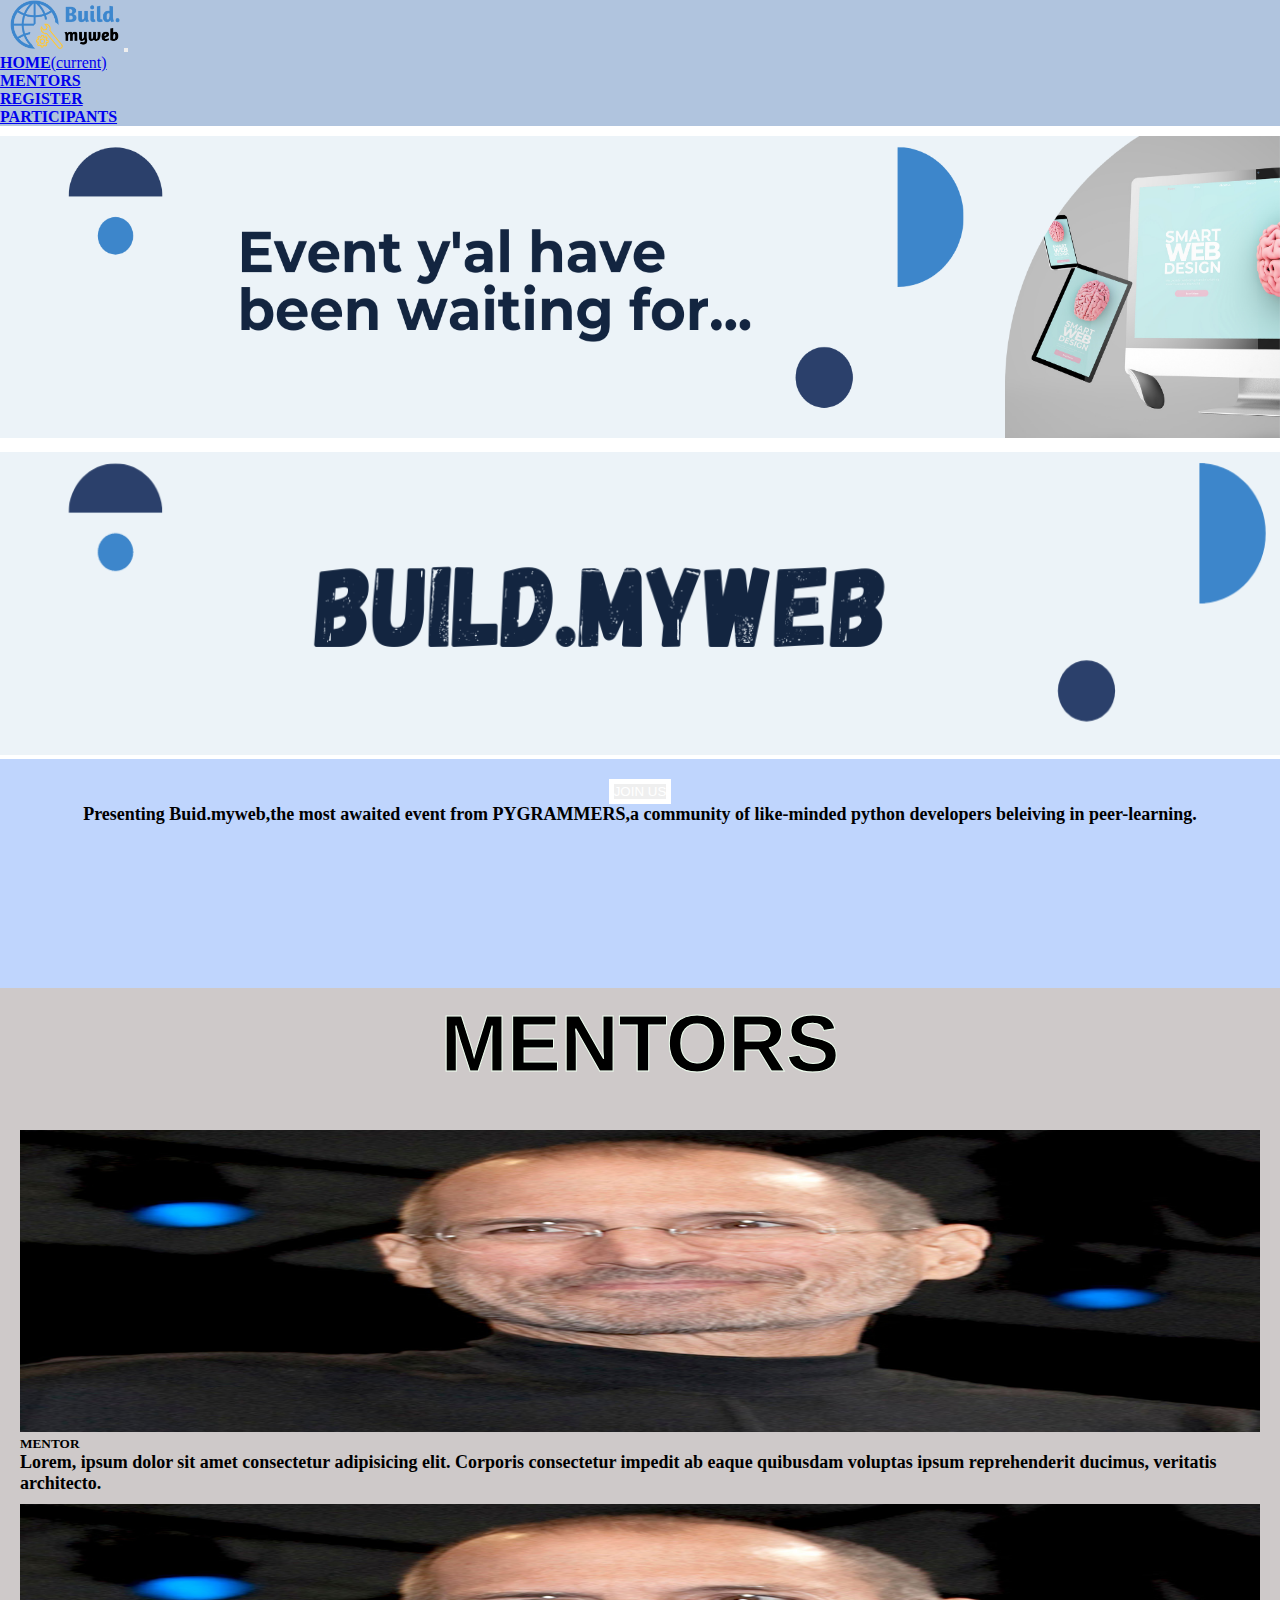
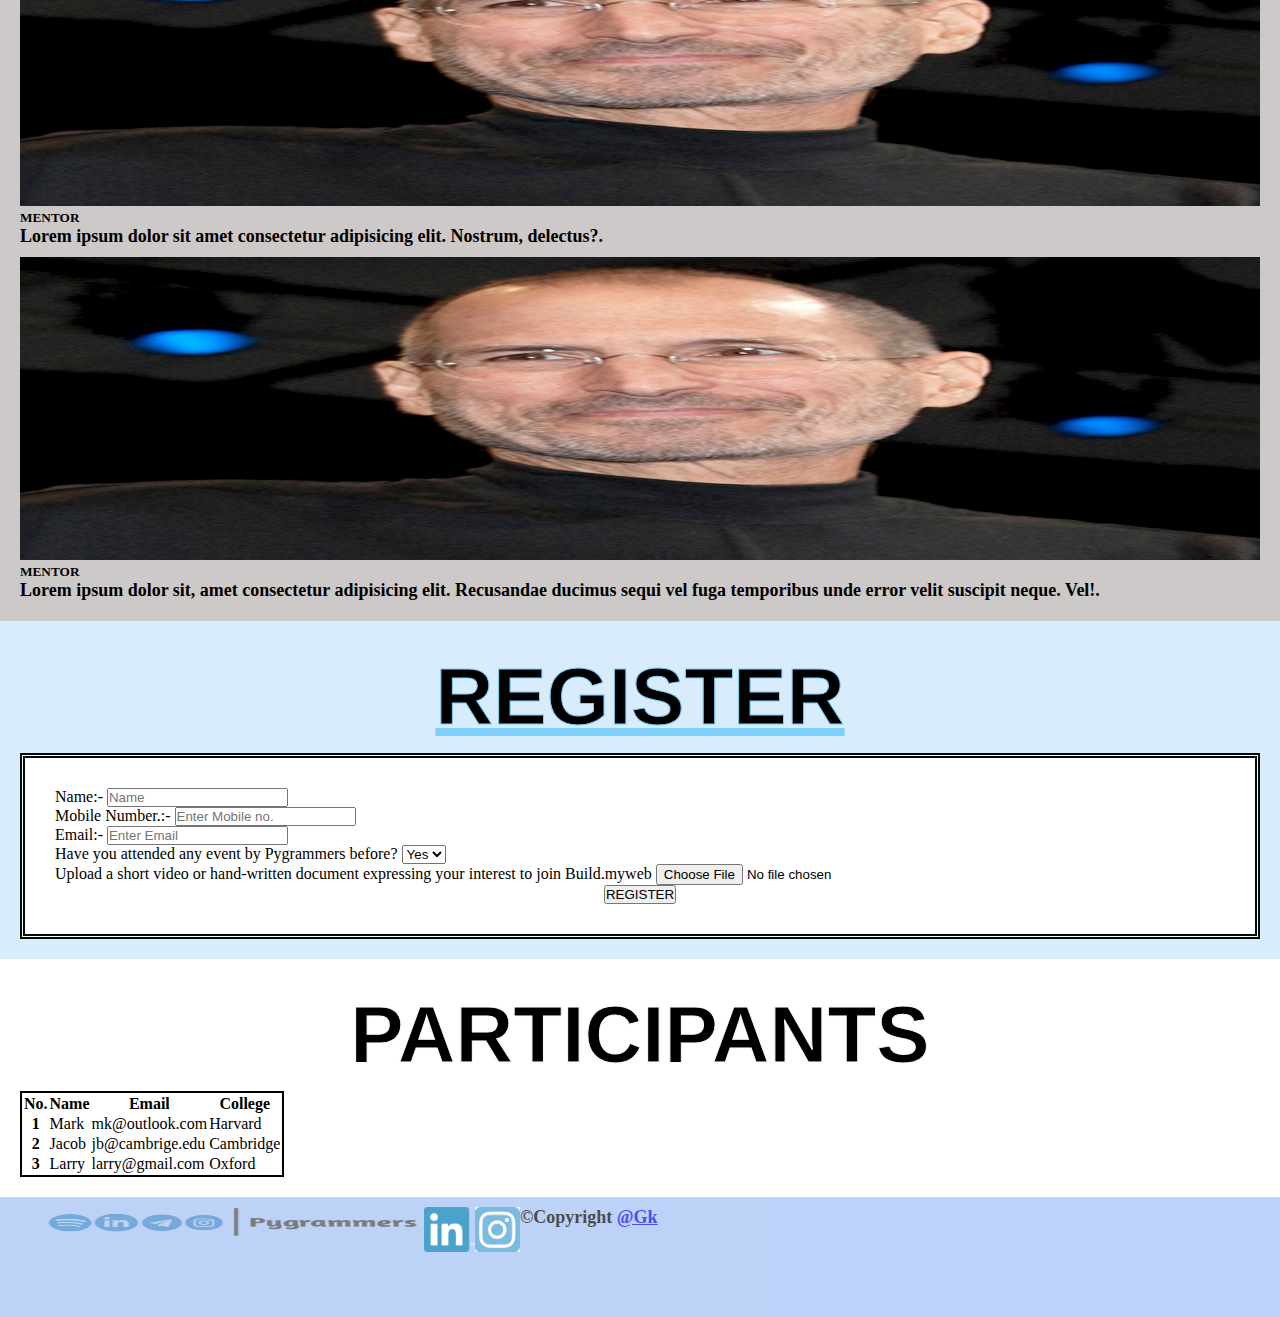
<file: index.html>
<!DOCTYPE html>
<html lang="en">
<head>
    <meta charset="UTF-8">
    <meta http-equiv="X-UA-Compatible" content="IE=edge">
    <meta name="viewport" content="width=device-width, initial-scale=1.0">
    <title>BUILD.MYWEB</title>
    <link rel="stylesheet" href="design.css">
     <link rel="icon" type="image\jpg" href="assets/buildlogo.png">
     <link rel="stylesheet" href="https://cdn.jsdelivr.net/npm/bootstrap@4.6.0/dist/css/bootstrap.min.css" integrity="sha384-B0vP5xmATw1+K9KRQjQERJvTumQW0nPEzvF6L/Z6nronJ3oUOFUFpCjEUQouq2+l" crossorigin="anonymous">
</head>
<body>
    <script src="https://code.jquery.com/jquery-3.5.1.slim.min.js" integrity="sha384-DfXdz2htPH0lsSSs5nCTpuj/zy4C+OGpamoFVy38MVBnE+IbbVYUew+OrCXaRkfj" crossorigin="anonymous"></script>
<script src="https://cdn.jsdelivr.net/npm/bootstrap@4.6.0/dist/js/bootstrap.bundle.min.js" integrity="sha384-Piv4xVNRyMGpqkS2by6br4gNJ7DXjqk09RmUpJ8jgGtD7zP9yug3goQfGII0yAns" crossorigin="anonymous"></script>
<nav class="navbar navbar-expand-lg navbar-light fixed-top">
  <img src="assets/buildlogo.png" alt="logo"/>
  <button class="navbar-toggler" type="button" data-toggle="collapse" data-target="#navbarText" aria-controls="navbarText" aria-expanded="false" aria-label="Toggle navigation">
    <span class="navbar-toggler-icon"></span>
  </button>
  <div class="collapse navbar-collapse" id="navbarText">
    <ul class="navbar-nav ml-auto">
      <li class="nav-item active">
        <a class="nav-link" href="#carouselExampleSlidesOnly"><b>HOME</b><span class="sr-only">(current)</span></a>
      </li>
      <li class="nav-item">
        <a class="nav-link" href="#mentor"> <b>MENTORS</b></a>
      </li>
      <li class="nav-item">
        <a class="nav-link" href="#register"><b>REGISTER</b></a>
      </li>
      <li class="nav-item">
        <a class="nav-link" href="#table"><b>PARTICIPANTS</b></a>
      </li>
    </ul>
  </div>
</nav>

<div id="carouselExampleSlidesOnly" class="carousel slide" data-ride="carousel" name="Home">
    <div class="carousel-inner">
      <div class="carousel-item active">
          <img src="assets/carousel.png" class="d-block w-100" alt="...">
      </div>
      <div class="carousel-item">
        <img src="assets/carousel2.png" class="d-block w-100" alt="...">
      </div>
    </div>
  </div>
<div class="style"><p>
 <a href="https://t.me/pygrammers_official" target="_blank"> <button type="button" class="btn btn-primary btn-lg" data-bs-toggle="tooltip" data-bs-placement="top" title="click here to join telegram channel"style="border:5px solid;color:white">
  JOIN US</button></a> <br>
Presenting Buid.myweb,the most awaited event from PYGRAMMERS,a community of like-minded python developers beleiving in peer-learning. </p>
</div>  
<div>
  
</div>
<div class="mentor" id="mentor">
 <h1>MENTORS</h1> 
<div class="container">
  <div class="row row-cols-1 row-cols-md-3 g-4">
    <div class="col">
      <div class="card h-100">
        <img src="assets/card.jpg" class="card-img-top" alt="...">
        <div class="card-body">
          <h5 class="card-title">MENTOR</h5>
          <p class="card-text">Lorem, ipsum dolor sit amet consectetur adipisicing elit. Corporis consectetur impedit ab eaque quibusdam voluptas ipsum reprehenderit ducimus, veritatis architecto.</p>
        </div>
      </div>
    </div>
    <div class="col">
      <div class="card h-100">
        <img src="assets/card.jpg" class="card-img-top" alt="...">
        <div class="card-body">
          <h5 class="card-title">MENTOR</h5>
          <p class="card-text">Lorem ipsum dolor sit amet consectetur adipisicing elit. Nostrum, delectus?.</p>
        </div>
      </div>
    </div>
    <div class="col">
      <div class="card h-100">
        <img src="assets/card.jpg" class="card-img-top" alt="...">
        <div class="card-body">
          <h5 class="card-title">MENTOR</h5>
          <p class="card-text">Lorem ipsum dolor sit, amet consectetur adipisicing elit. Recusandae ducimus sequi vel fuga temporibus unde error velit suscipit neque. Vel!.</p>
        </div>
      </div>
    </div>
      </div>
    </div>
  </div>
</div>
</div>
<div id="register">
<div class="container"><h1 id="reg"> <u>REGISTER</u></h1>
<form action="" style="border: rgb(1, 10, 7) 5px double;">
  <div class="form-group">
  <label for="formGroupExampleInput">Name:-</label>
  <input type="text" class="form-control" id="formGroupExampleInput" placeholder="Name">
  </div>
  <div class="form-group">
    <label for="formGroupExampleInput">Mobile Number.:-</label>
    <input type="tel" class="form-control" id="formGroupExampleInput" placeholder="Enter Mobile no.">
    </div>
  <div class="form-group">
  <label for="formGroupExampleInput">Email:-</label>
  <input type="email" class="form-control" id="formGroupExampleInput" placeholder="Enter Email">
  </div>
  <div class="form-group col-md-4" id="option">
  <label for="input">Have you attended any event by Pygrammers before?</label>
  <select id="input" class="form-control">
  <option >Yes</option> 
  <option>No</option></select></div>
  <div class="form-group">
    <label for="exampleFormControlFile1">Upload a short video or hand-written document expressing your interest to join Build.myweb</label>
    <input type="file" class="form-control-file" id="exampleFormControlFile1">
  </div>
  <center><button type="submit" class="btn btn-primary mb-2">REGISTER</button></center></form></div>



  </form>
</div></div>

<div class="container" id="table">
  <h1>PARTICIPANTS</h1><table class="table table-striped" style="border: 2px solid black;">
  <thead>
    <tr>
      <th scope="col">No.</th>
      <th scope="col">Name</th>
      <th scope="col">Email</th>
      <th scope="col">College</th>
    </tr>
  </thead>
  <tbody>
    <tr>
      <th scope="row">1</th>
      <td>Mark</td>
      <td>mk@outlook.com</td>
      <td>Harvard</td>
    </tr>
    <tr>
      <th scope="row">2</th>
      <td>Jacob</td>
      <td>jb@cambrige.edu</td>
      <td>Cambridge</td>
    </tr>
    <tr>
      <th scope="row">3</th>
      <td>Larry</td>
      <td>larry@gmail.com</td>
      <td>Oxford</td>
    </tr>
  </tbody>
</table>
</div>


<footer>
  <img src="assets/footer.png" alt="image">
  <a href="http://in.linkedin.com/company/pygrammers" target="_blank" rel="noopener noreferrer"><img src="assets/linkedin.png" alt="logo" height="45px"></a>
<a href="http://www.instagram.com/pygrammers/?hl=en" target="_blank" rel="noopener noreferrer"><img src="assets/instagram.jpg" alt="instalogo" class="logo"></a>
<p>&copy;Copyright <a href="http://https://www.linkedin.com/in/gouri-k-220480212" target="_blank" rel="noopener noreferrer">@Gk</a></p>
</footer>
</body></html>
</file>
<file: design.css>
div>img{height:8cm;
    width: 100%;
padding-top: 10px;}
nav{
    min-height: min-content;
}
p{
    
    font-family:Cambria, Cochin, Georgia, Times, 'Times New Roman', serif;
    font-weight: bold;
    font-size: large;}
*{margin: 0%;
    padding: 0%;

    }
    
    

.style{
   height:5cm;
   padding: 20px;;
   text-align: center;
   background-color: #bfd5fd;
   
  
   
}

.navbar-light{
background-color: lightsteelblue;
}
nav>img{
    height:50px;
    padding-left: 10px;
    justify-content: space-between;
    

   
}

footer{
    height:100px;
    width:100%;
    background-color: rgb(161, 191, 245);
    opacity: 70%;
    display: flex;
    padding: 10px;
    text-align:center;
}
footer>p{
    text-align:center;
}
footer>img{
    height:30px;
    width: 30%;
    padding-left:30px;
}
*{
    margin: 0%;
    padding: 0%;
}
#option{
    padding-left: 0%;
}
#register{
    background-color: rgb(216, 236, 252);
}
h1{
   text-align: center;
   padding-bottom: 10px;
   padding-top: 10px;
   -webkit-text-stroke:1px honeydew;

   color: black;
   font-family: Georgia, sans-serif;
  font-size: 5em;
   
  font-weight: bold;
}
#reg{
    -webkit-text-stroke: 1px rgb(125, 208, 250);

   color: black;
}
form{
    background-color: white;
}

.row row-cols-1 row-cols-md-3 g-4 {
    margin: 0 auto; /* Added */
    float: none; /* Added */
    
     height: 10cm;}
.mentor{
    background-color: rgb(206, 201, 201);
}
.mentor>img{
    object-fit: contain;
}
tr{
    border-top: darkgray 2px solid;
}
thead{
    border: solid 2px black;
}

form{
    padding: 30px;
}
.container{
    padding: 20px;
}
.logo{
    height: 45px;
}
</file>
